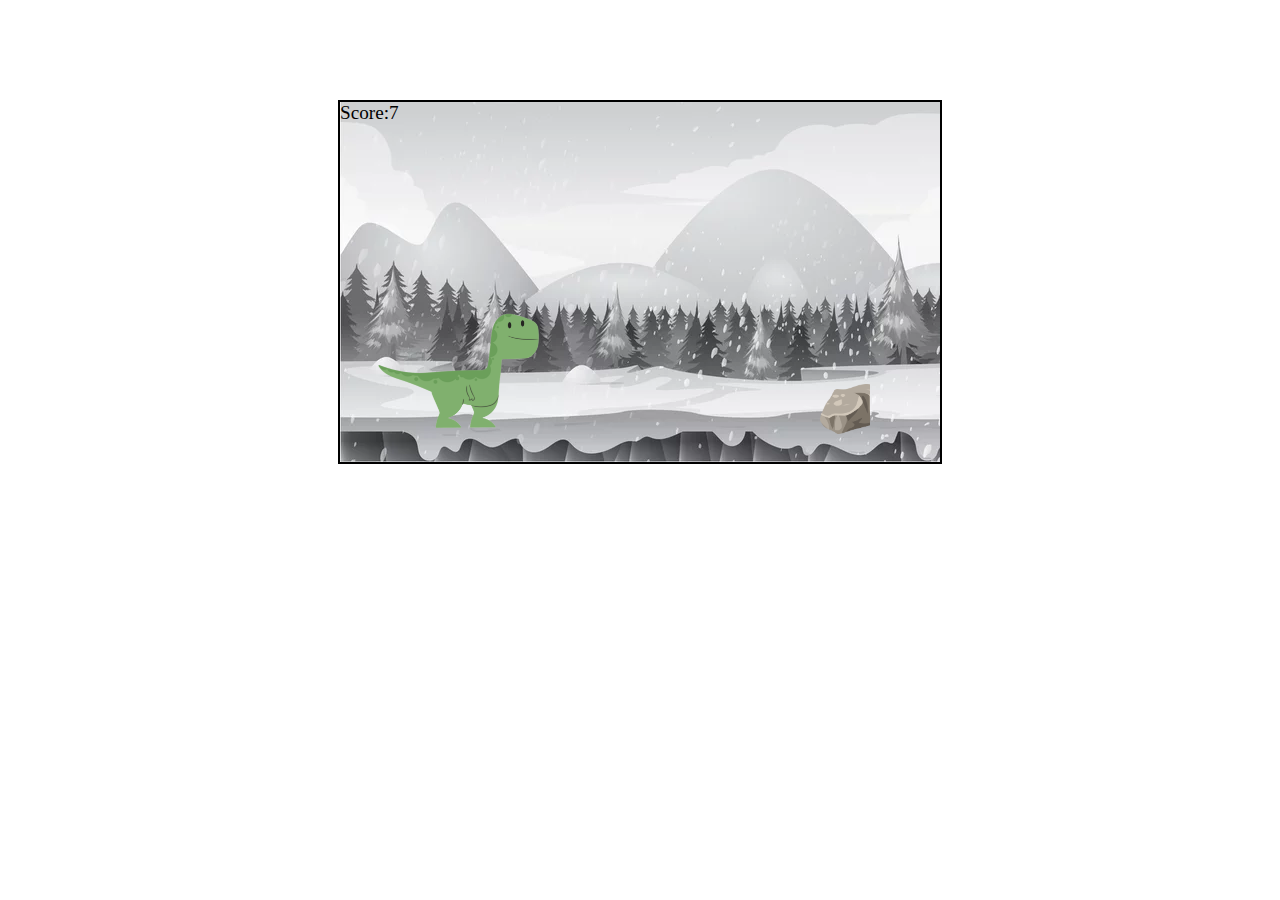
<file: index.html>
<!DOCTYPE html>
<html lang="en">
<head>
    <meta charset="UTF-8">
    <meta http-equiv="X-UA-Compatible" content="IE=edge">
    <meta name="viewport" content="width=device-width, initial-scale=1.0">
    <title>Dinosaur Game</title>
    <link rel="stylesheet" href="./index.css">
</head>
<body>
    <div id="lose"></div>
    <div id="win" class="winH1" data-aos="fade-down">
        <h1>Congratulations you have won!</h1>
        <p>Refresh to start over</p>
    </div>
    
    <div id="game">
        <div id="scoreDiv">
            <div>Score:</div>
            <div id="score">0</div>
        </div>
        <div id="dino"></div>
        <div id="stone"></div>
    </div>
</body>
<script src="./game.js"></script>
</html>
</file>
<file: index.css>
body{
    overflow: hidden;
    margin: 0%;
}

#game{
    width: 600px;
    height: 360px;
    border: 2px black solid;
    margin-left: auto;
    margin-right: auto;
    overflow: hidden;
    background-image: url('./img1.webp');
    margin-top: 100px;
}

#dino{
    width: 200px;
    height: 200px;
    position: relative;
    top: 120px;
    left: 20px;
    background-image: url('./img2.png');
    background-size: cover;
}

.animationJump{
    animation: jump 600ms;
}

@keyframes jump {
    0%{top:100px;}
    30%{top:40px;}
    70%{top:40px;}
    100%{top:100px;}
}

#stone{
    width: 50px;
    height: 50px;
    position: relative;
    top: 60px;
    left: 480px;
    background-image: url(img3.png);
    background-size: cover;
}

.animationStone1{
    animation: stone 2000ms infinite linear;
}

.animationStone2{
    animation: stone 1500ms infinite linear;
}

.animationStone3{
    animation: stone 1000ms infinite linear;
}

@keyframes stone {
    0%{left:580px;}
    100%{left:-40px;}
}

#scoreDiv{
    display: flex;
    font-size: 1.2em;
}

#lose, #win{
    width: 100%;
    text-align: center;
    padding: 20px;
    background-color: rgb(184, 183, 183);
    opacity: 0;
	animation: fadeIn 400ms ease-in both;
}

@keyframes fadeIn {
	from {
		opacity: 0;
		transform: translate3d(0, -20%, 0);
	}
	to {
		opacity: 1;
		transform: translate3d(0, 0, 0);
	}
}
</file>
